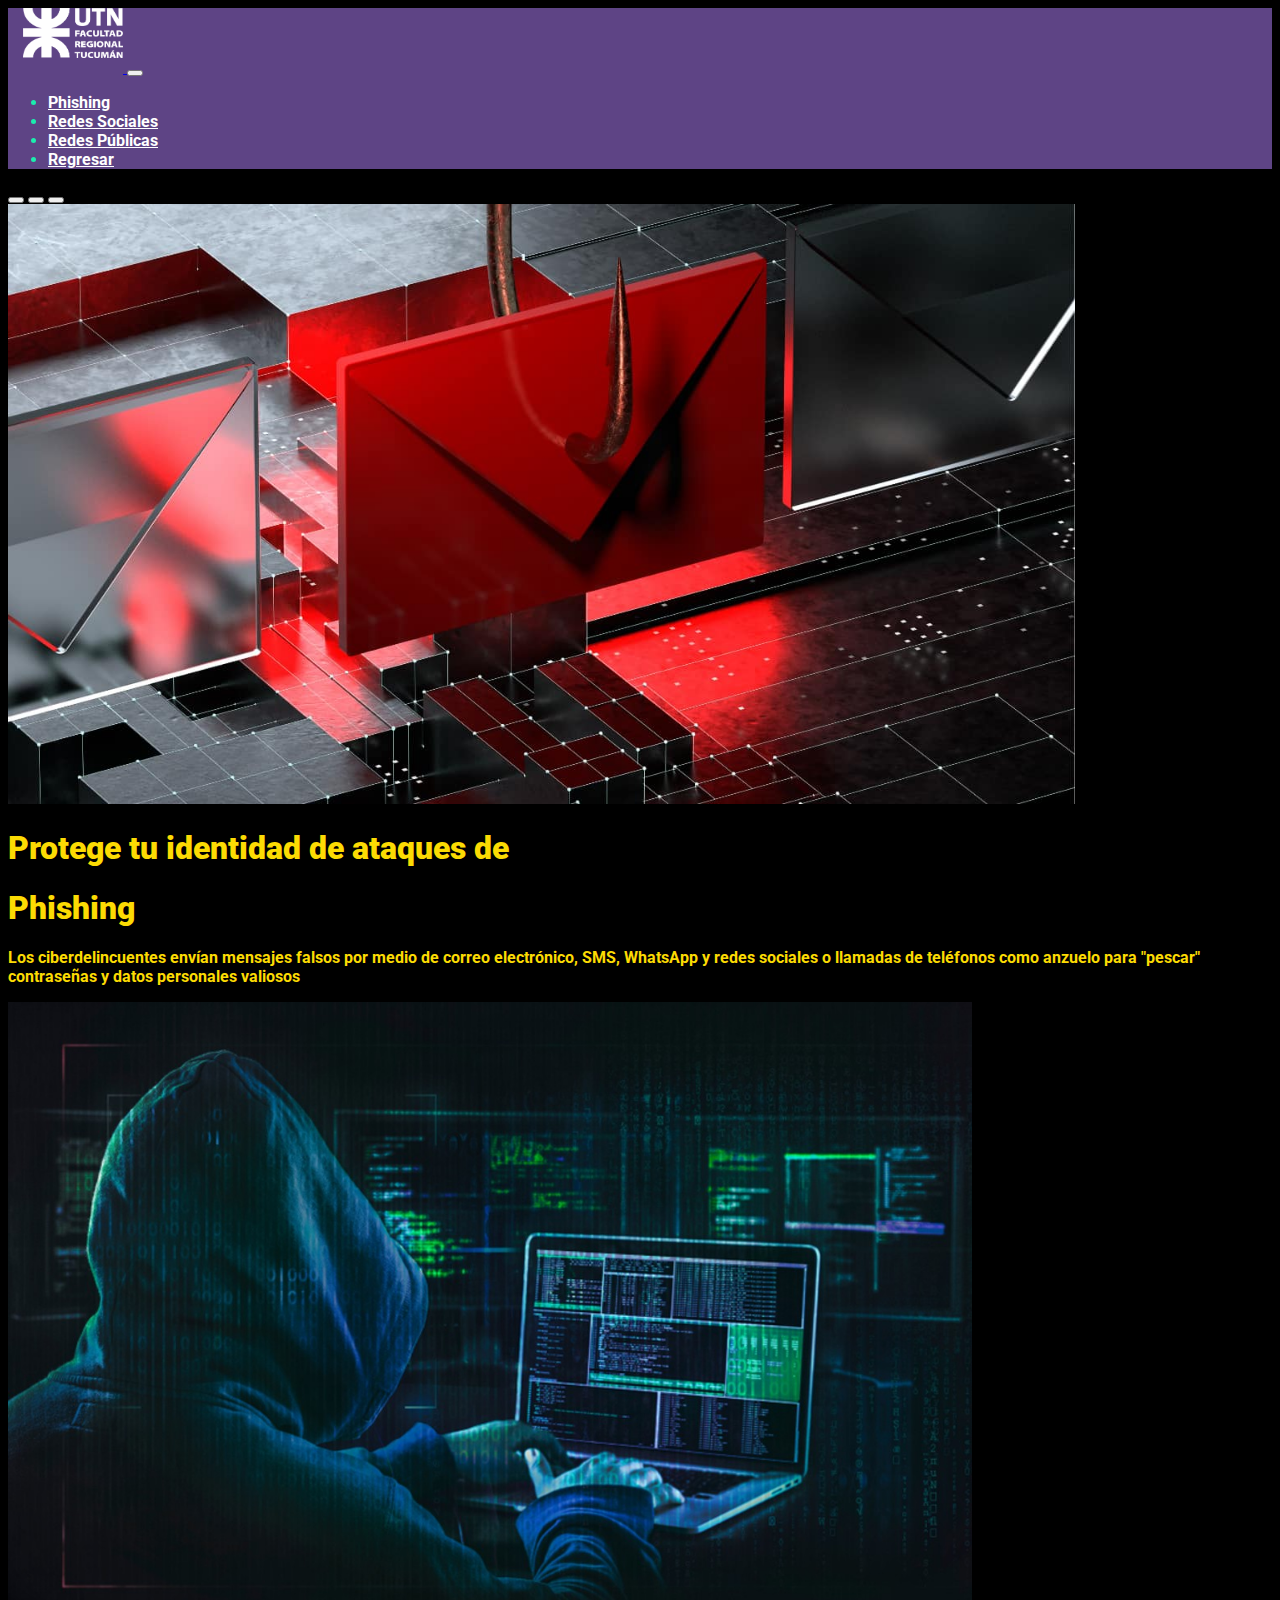
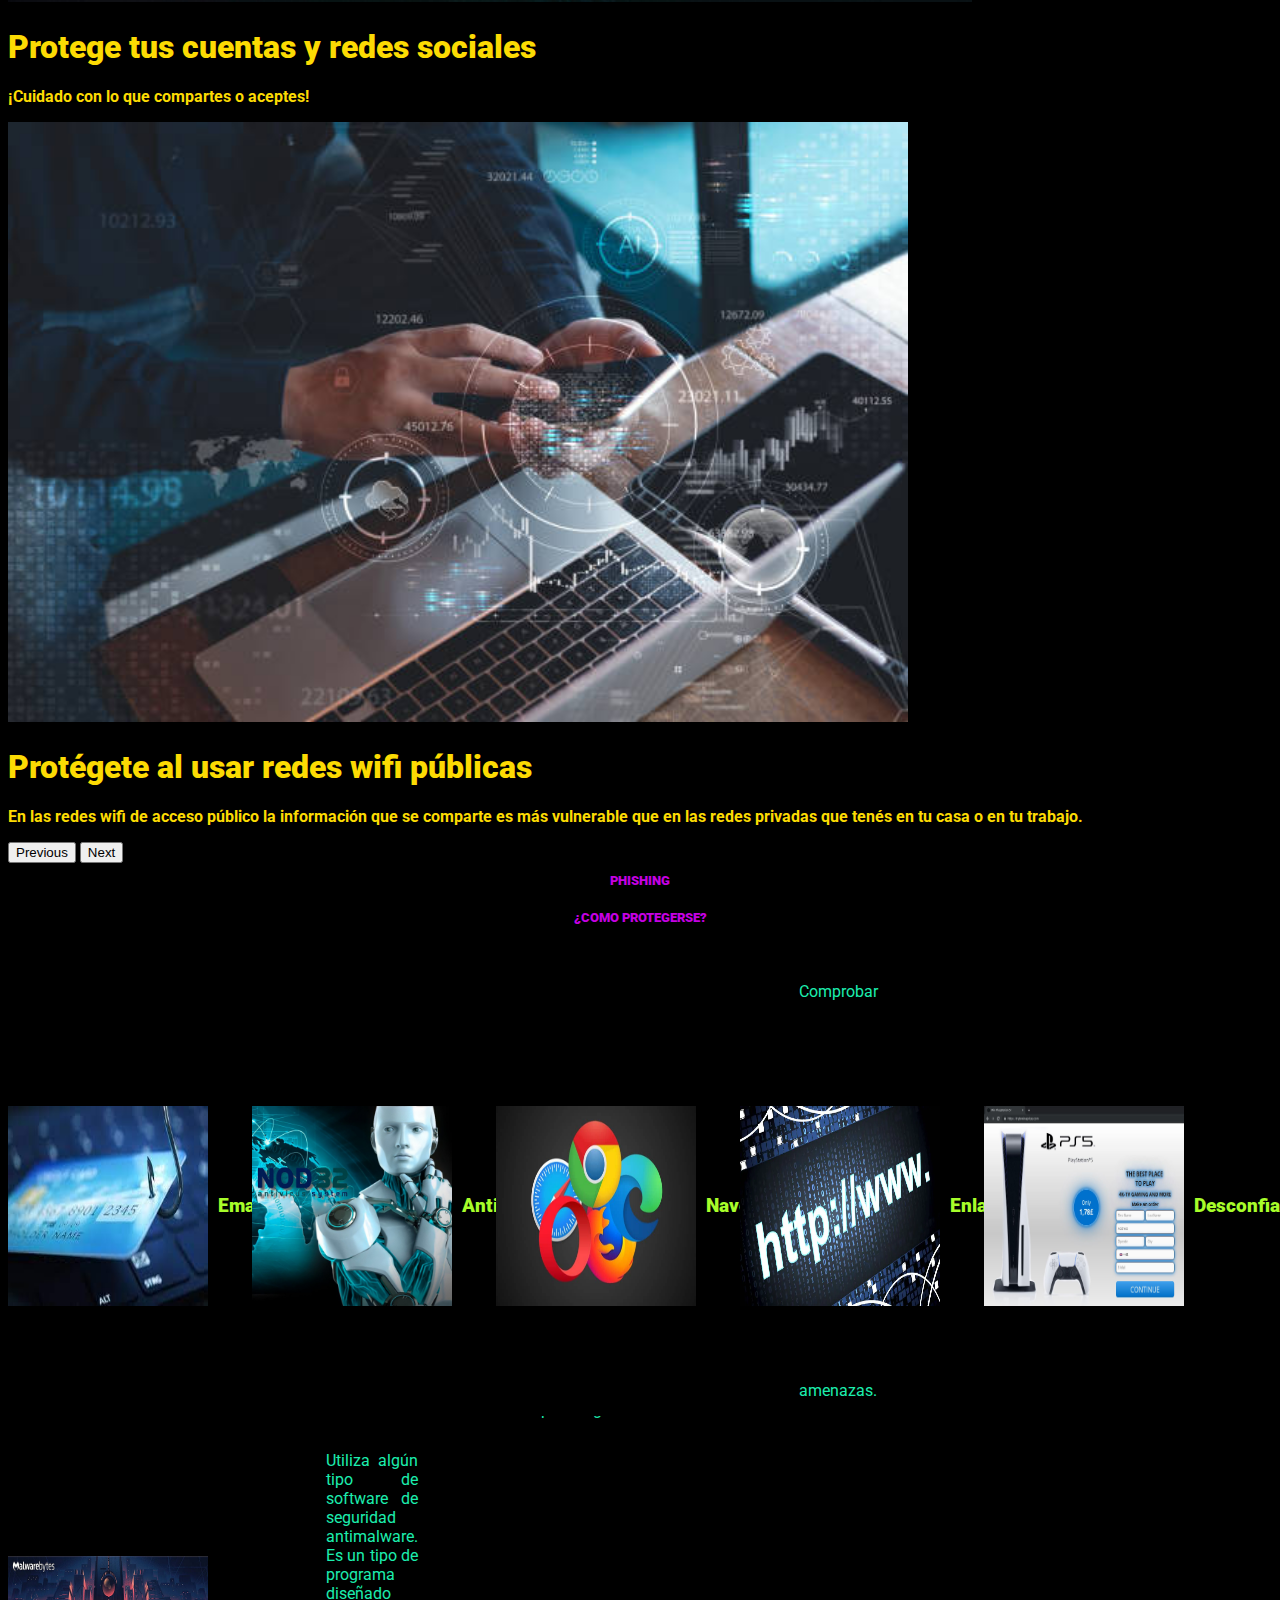
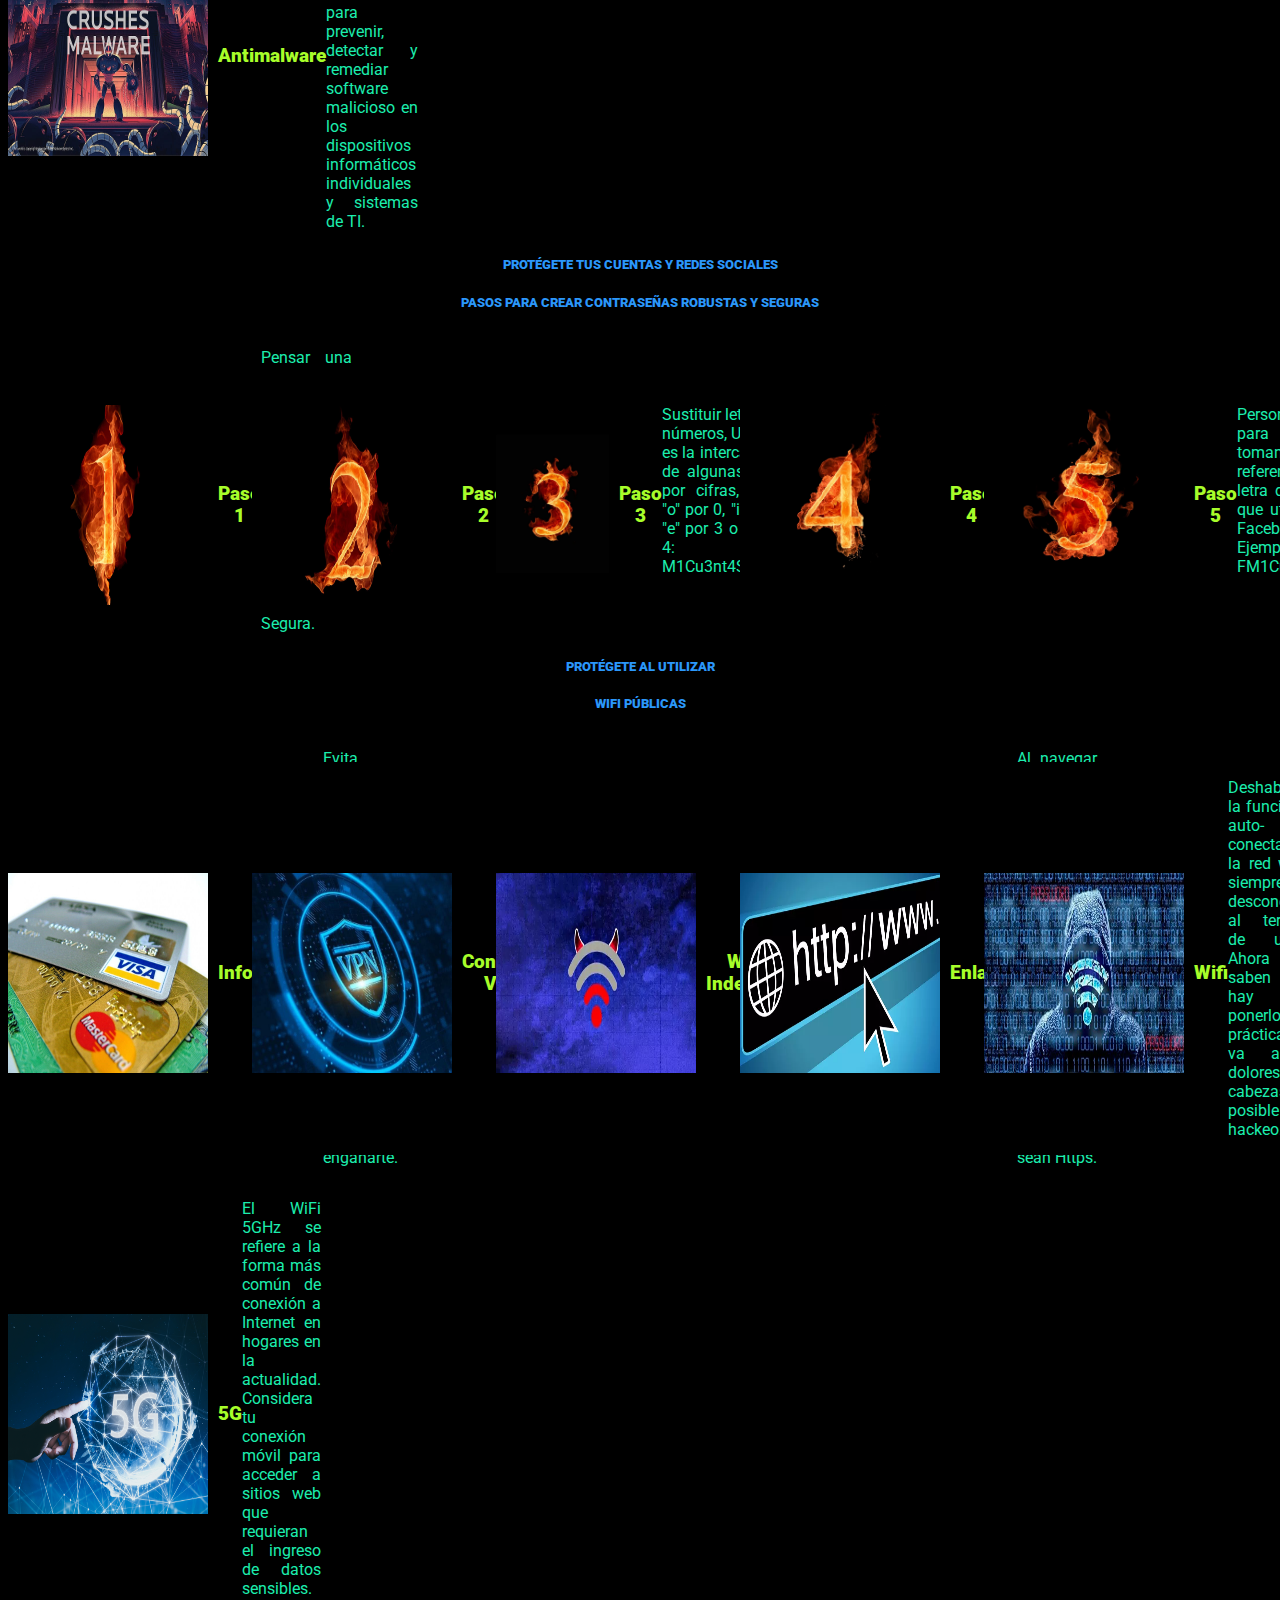
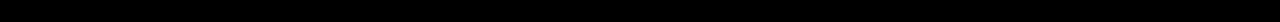
<file: ciberseguridad.html>
<!DOCTYPE html>
<html lang="en">

<head>
    <meta charset="UTF-8">
    <meta http-equiv="X-UA-Compatible" content="IE=edge">
    <meta name="viewport" content="width=device-width, initial-scale=1.0">
    <title>Secretaría de Transformación Digital</title>
    <!-- Google Fonts -->
    <link rel="preconnect" href="https://fonts.googleapis.com">
    <link rel="preconnect" href="https://fonts.gstatic.com" crossorigin>
    <link
        href="https://fonts.googleapis.com/css2?family=Poppins:wght@100;300;400;500;600&family=Roboto:wght@100&display=swap"
        rel="stylesheet">
    <!-- Bootstrap -->
    <link href="https://cdn.jsdelivr.net/npm/bootstrap@5.0.2/dist/css/bootstrap.min.css" rel="stylesheet"
        integrity="sha384-EVSTQN3/azprG1Anm3QDgpJLIm9Nao0Yz1ztcQTwFspd3yD65VohhpuuCOmLASjC" crossorigin="anonymous">
    <!-- Css -->
    <link rel="stylesheet" href="css/ciberseguridad.css">
    <!-- Icono -->
    <link rel="shortcut icon" href="icono/iconobttf.png">
    <!-- Animate Css -->
    <link rel="stylesheet" href="https://cdnjs.cloudflare.com/ajax/libs/animate.css/4.1.1/animate.min.css">
</head>

<body>
    <nav class=" navbar navbar-expand-lg navbar-dark bg-dark">
        <div class="container-fluid">
            <a class="navbar-brand" href="#">
                <img class="logo animate__animated animate__flipInY" src="img/png-transparent-utn-hd-logo.png"
                    alt="UTN Logo" />

            </a>

            <button class="navbar-toggler" type="button" data-bs-toggle="collapse" data-bs-target="#navbarText"
                aria-controls="navbarText" aria-expanded="false" aria-label="Toggle navigation">
                <span class="navbar-toggler-icon"></span>
            </button>
            <div class="collapse navbar-collapse" id="navbarText">
                <ul class="navbar-nav ms-auto mb-2 mb-lg-0">


                    <li class="nav-item">
                        <a class="nitems nav-link" href="#phishing"><strong> Phishing</strong></a>
                    </li>

                    <li class="nav-item">
                        <a class="nitems nav-link" href="#cuentasredessociales"><strong> Redes Sociales </strong></a>
                    </li>
                    <li class="nav-item">
                        <a class="nitems nav-link" href="#redespúblicas"><strong> Redes Públicas</strong></a>
                    </li>
                    <li class="nav-item">
                        <a class="nitems nav-link" href="Index.html"><strong> Regresar</strong></a>
                    </li>

                </ul>
            </div>
        </div>
    </nav>



    <!-- Carrousel Home -->

    <div id="carouselExampleCaptions" class=" carousel slide" data-bs-ride="carousel">
        <div class="carousel-indicators">
            <button type="button" data-bs-target="#carouselExampleCaptions" data-bs-slide-to="0" class="active"
                aria-current="true" aria-label="Slide 1"></button>
            <button type="button" data-bs-target="#carouselExampleCaptions" data-bs-slide-to="1"
                aria-label="Slide 2"></button>
            <button type="button" data-bs-target="#carouselExampleCaptions" data-bs-slide-to="2"
                aria-label="Slide 3"></button>
        </div>
        <div class="carousel-inner">
            <div class="carrousel carousel-item active">
                <img src="img/Phishing.jpg" class="img 
        d-block w-100" alt="Phishing">
                <div class="carousel-caption d-none d-md-block">
                    <h1 class="phishing"><strong>Protege tu identidad de ataques de</strong> </h5>
                        <h1 class="phishing"><strong>Phishing</strong> </h5>
                            <p class="phishing"><strong>Los ciberdelincuentes envían mensajes falsos por medio de correo
                                    electrónico, SMS, WhatsApp y redes sociales o llamadas de teléfonos como anzuelo
                                    para "pescar" contraseñas y datos personales valiosos</strong> </p>

                </div>


            </div>
            <div class="carrousel carousel-item">
                <img src="img/redessociales.jpg" class="img d-block w-100" alt="Redes Sociales">
                <div class="carousel-caption d-none d-md-block">
                    <h1 class="redessociales"><strong>Protege tus cuentas y redes sociales</strong> </h1>
                    <p class="redessociales"><strong>¡Cuidado con lo que compartes o aceptes!</strong> </p>

                </div>

            </div>
            <div class="carrousel carousel-item">
                <img src="img/wifipublicas.jpg" class="img d-block w-100" alt="...">
                <div class="carousel-caption d-none d-md-block">
                    <h1 class="wifipublica"><strong> Protégete al usar redes wifi públicas</strong> </h1>
                    <p class="wifipublica"><strong>En las redes wifi de acceso público la información que se comparte es
                            más vulnerable que en las redes privadas que tenés en tu casa o en tu trabajo.</strong> </p>


                </div>

            </div>
        </div>
        <button class="carousel-control-prev" type="button" data-bs-target="#carouselExampleCaptions"
            data-bs-slide="prev">
            <span class="carousel-control-prev-icon" aria-hidden="true"></span>
            <span class="visually-hidden">Previous</span>
        </button>
        <button class="carousel-control-next" type="button" data-bs-target="#carouselExampleCaptions"
            data-bs-slide="next">
            <span class="carousel-control-next-icon" aria-hidden="true"></span>
            <span class="visually-hidden">Next</span>
        </button>
    </div>


    </div>

    </div>

    <!-- Phishing -->



    <h5 class="evitarphishing" id="phishing"> <strong>PHISHING</strong> </h5>
    <h5 class="evitarphishing"> <strong> ¿COMO PROTEGERSE?</strong> </h5>

    <div class="d-flex flex-column align-items-center flex-md-row justify-content-center">

        <div class=" card">
            <img class="phi" src="img/phishing1.jpg" class="card-img-top" alt="...">
            <div class="margen">

                <h3 class="Phishing2"> <strong> Emails</strong> </h3>
            </div>
            <div class="card-body">
                <p class="card-text">Existen algunos aspectos que inequívocamente, identifican este tipo de ataques a
                    través de correo electrónico:
                    No envíes tus claves y datos personales por correo, por correo, mensajes SMS y de redes sociales.
                </p>
            </div>
        </div>

        <div class=" card">
            <img class="phi" src="img/NOD32.jpg" class="card-img-top" alt="...">
            <div class="margen">

                <h3 class="Phishing2" style="padding-left: 10px;"> <strong> Antivirus</strong> </h3>
            </div>
            <div class="card-body">
                <p class="card-text">Se debe disponer de un antivirus en el ordenador. La protección que ofrece el
                    antivirus se sumaría a la protección que ofrece de base el navegador, logrando un bloqueo mayor de
                    páginas de phishing. </p>
            </div>
        </div>

        <div class=" card">
            <img class="phi" src="img/como-sincronizar-pestanas-varios-navegadores.jpg" class="card-img-top" alt="...">
            <div class="margen">

                <h3 class="Phishing2"> <strong> Navegador</strong> </h3>
            </div>
            <div class="card-body">
                <p class="card-text"> Comprobar que la página en tu navegador tenga el candado verde o gris y que sea
                    una dirección https, protegerse es utilizar un buen navegador web, que puede bloquear muchas de las
                    amenazas.


            </div>
        </div>

        <div class=" card">
            <img class="phi" src="img/link.webp" class="card-img-top" alt="...">
            <div class="margen">

                <h3 class="Phishing2"> <strong> Enlaces</strong> </h3>
            </div>
            <div class="card-body">
                <p class="card-text"> No hagas click en un enlace incluido en el mensaje ya que está considerado un
                    potención ataque de phishing generando el acceso de ciberdelicuentes a tus datos de carácter
                    confidencial tales como cuentas bancarias.</p>
            </div>
        </div>

        <div class=" card">
            <img class="phi" src="img/desconfia.png" class="card-img-top" alt="...">
            <div class="margen">

                <h3 class="Phishing2" style="padding-left: 10px;"> <strong> Desconfianza</strong> </h3>
            </div>
            <div class="card-body">
                <p class="card-text"> Desconfia si te ofrecen cualquier tipo de oferta, regalos o premios, recuerda que
                    la gente maliciosa se esconde detrás de publicaciones engañosas tomando como por ejemplo cuando
                    recién salía la Play 5. </p>
            </div>
        </div>

        <div class=" card">
            <img class="phi" src="img/antimalware.jpg" class="card-img-top" alt="...">
            <div class="margen">

                <h3 class="Phishing2"> <strong> Antimalware</strong> </h3>
            </div>
            <div class="card-body">
                <p class="card-text"> Utiliza algún tipo de software de seguridad antimalware. Es un tipo de programa
                    diseñado para prevenir, detectar y remediar software malicioso en los dispositivos informáticos
                    individuales y sistemas de TI. </p>


            </div>
        </div>

    </div>

    <!--  Cuentas y Redes Sociales -->

    <h5 class="cuentasredessociales" id="cuentasredessociales"> <strong>PROTÉGETE TUS CUENTAS Y REDES SOCIALES </strong> </h5>
    <h5 class="cuentasredessociales"> <strong> PASOS PARA CREAR CONTRASEÑAS ROBUSTAS Y SEGURAS</strong> </h5>

    <div class=" d-flex justify-content-center flex-wrap text-center">

        <div class=" card">
            <img class="crs" src="img/paso1.jpg" class="card-img-top" alt="...">
            <div class="margen">

                <h3 class="CuentasyRedesSociales"> <strong> Paso 1</strong> </h3>
            </div>
            <div class="card-body">
                <p class="card-text">Pensar una frase de 12 caracteres mínimo. Puede tener significado para nosotros o simplemente unir 2 o 3 palabras al azar. Por ejemplo: Mi cuenta Segura.</p>
            </div>
        </div>

        <div class=" card">
            <img class="crs" src="img/paso 2.webp" class="card-img-top" alt="...">
            <div class="margen">

                <h3 class="CuentasyRedesSociales" style="padding-left: 10px;"> <strong> Paso 2</strong> </h3>
            </div>
            <div class="card-body">
                <p class="card-text"> Alternar mayúsculas y minúsculas. Unimos las palabras y resaltamos las iniciales con Mayúsculas de cada una de ellas: MiCuentaSegura. </p>
            </div>
        </div>

        <div class=" card">
            <img class="crs" src="img/paso 3 - new.webp" class=" card-img-top" alt="...">
            <div class="margen">

                <h3 class="CuentasyRedesSociales"> <strong> Paso 3</strong> </h3>
            </div>
            <div class="card-body">
                <p class="card-text"> Sustituir letras por números, Un truco es la intercalación de algunas letras por cifras, como "o" por 0, "i" por 1, "e" por 3 o "a" por 4: M1Cu3nt4S3gur4. </p>


            </div>
        </div>

        <div class=" card">
            <img class="crs" src="img/Paso 4.webp" class="card-img-top" alt="...">
            <div class="margen">

                <h3 class="CuentasyRedesSociales"> <strong> Paso 4</strong> </h3>
            </div>
            <div class="card-body">
                <p class="card-text"> Añadir caracteres especiales para darles mas seguridad a la contraseña tales como (~ ! @ # $ % ^ & * - + = ' | \\ () {} \[] : <> , . /). Ejemplo: M1Cu3nt4S3gur4!</p>
            </div>
        </div>

        <div class=" card">
            <img class="crs" src="img/Paso 5.webp" class="card-img-top" alt="...">
            <div class="margen">

                <h3 class="CuentasyRedesSociales" style="padding-left: 10px;"> <strong> Paso 5</strong> </h3>
            </div>
            <div class="card-body">
                <p class="card-text"> Personalizar la clave para cada servicio, tomando como referencia la primera letra de la red social que utilicemos, si es Facebook la F. Ejemplo: FM1Cu3nt4S3gur4!A.</p>
            </div>
        </div>

        <!-- <div class=" card">
            <img class="rp" src="img/Paso 5.webp" class="card-img-top" alt="...">
            <div class="margen">

                <h3 class="RedesPublicas"> <strong> 5G</strong> </h3>
            </div>
            <div class="card-body">
                <p class="card-text"> El WiFi 5GHz se refiere a la forma más común de conexión a Internet en hogares en la actualidad. Considera tu conexión móvil para acceder a sitios web que requieran el ingreso de datos sensibles. </p>


            </div>
        </div> -->

    </div>

    <!-- Wifi Públicas -->

    <h5 class="evitarwifipublicas" id="redespúblicas"> <strong>PROTÉGETE AL UTILIZAR </strong> </h5>
    <h5 class="evitarwifipublicas"> <strong> WIFI PÚBLICAS</strong> </h5>

    <div class="d-flex flex-column align-items-center flex-md-row justify-content-center">

        <div class=" card">
            <img class="rp" src="img/credit-cards.jpg" class="card-img-top" alt="...">
            <div class="margen">

                <h3 class="RedesPublicas"> <strong> Información</strong> </h3>
            </div>
            <div class="card-body">
                <p class="card-text">Evita autenticarte y enviar información sensible en redes públicas tales como
                    números de tarjetas, cuenta bancarias únicas, contraseñas de correos, ya que pueden simular una red
                    wifi gratuita para engañarte.</p>
            </div>
        </div>

        <div class=" card">
            <img class="rp" src="img/vpn.jpeg" class="card-img-top" alt="...">
            <div class="margen">

                <h3 class="RedesPublicas" style="padding-left: 10px;"> <strong> Conexión VPN</strong> </h3>
            </div>
            <div class="card-body">
                <p class="card-text">Una conexión VPN lo que te permite es crear una red local sin necesidad que sus
                    integrantes estén físicamente conectados entre sí, sino a través de Internet por lo que es
                    recomendable utilizarla y un sistema de antivirus. </p>
            </div>
        </div>

        <div class=" card">
            <img class="rp" src="img/identificar-wifi-fraudulento.webp" class="card-img-top" alt="...">
            <div class="margen">

                <h3 class="RedesPublicas"> <strong> Wifi Indebido</strong> </h3>
            </div>
            <div class="card-body">
                <p class="card-text"> Encontrarnos con redes abiertas hoy en día es algo muy común. No importa donde
                    estemos, siempre podremos acceder a alguna. Ahora bien, ¿son todas seguras? Evidentemente la
                    respuesta es no. Evítalas. </p>


            </div>
        </div>

        <div class=" card">
            <img class="rp" src="img/amenazas-comunes-navegadores.webp" class="card-img-top" alt="...">
            <div class="margen">

                <h3 class="RedesPublicas"> <strong> Enlaces</strong> </h3>
            </div>
            <div class="card-body">
                <p class="card-text"> Al navegar, sea cual sea el navegador que utilicemos, estamos exponiendo nuestros
                    datos personales en mayor o menor medida. Asegúrate que las páginas web que visitas de manera
                    frecuente sean Https.</p>
            </div>
        </div>

        <div class=" card">
            <img class="rp" src="img/Hacking-Wi-Fi.webp" class="card-img-top" alt="...">
            <div class="margen">

                <h3 class="RedesPublicas" style="padding-left: 10px;"> <strong> Wifi</strong> </h3>
            </div>
            <div class="card-body">
                <p class="card-text"> Deshabilita la función de auto-conectarte a la red wifi, y siempre desconectate al
                    terminar de usarla. Ahora que saben esto, hay que ponerlo en práctica, nos va ahorrar dolores de
                    cabezas de posible hackeo.</p>
            </div>
        </div>

        <div class=" card">
            <img class="rp" src="img/forzar-conectarte-a-red-Wifi-5-GHz.jpg" class="card-img-top" alt="...">
            <div class="margen">

                <h3 class="RedesPublicas"> <strong> 5G</strong> </h3>
            </div>
            <div class="card-body">
                <p class="card-text"> El WiFi 5GHz se refiere a la forma más común de conexión a Internet en hogares en la actualidad. Considera tu conexión móvil para acceder a sitios web que requieran el ingreso de datos sensibles. </p>


            </div>
        </div>

    </div>

     




    <!-- JS -->
    <script src="https://cdn.jsdelivr.net/npm/bootstrap@5.0.2/dist/js/bootstrap.bundle.min.js"
        integrity="sha384-MrcW6ZMFYlzcLA8Nl+NtUVF0sA7MsXsP1UyJoMp4YLEuNSfAP+JcXn/tWtIaxVXM"
        crossorigin="anonymous"></script>
</body>
</file>
<file: css/ciberseguridad.css>
body {
    font-family: 'Poppins', sans-serif;
    font-family: 'Roboto', sans-serif;
    background-color: black;
}

.img {
    filter: brightness(100%);
    height: 600px;
}

.phishing {
    color: #fcdb03;
}

.redessociales {
    color: #fcdb03;
    
}

.wifipublica {
    color: #fcdb03;
    
}

/* Navbar */

.navbar {
    background-color: #5e4485 !important;
    
}

.logo {
    margin-left: 15px;
    margin-bottom: 15px;
    width: 100px;
    height: 50px;
}

.nitems {
    color: white ;
}

/* Cards Phishing*/

.evitarphishing {
    text-align: center;
    margin-top: 10px;
    color:#c501e2;
}


.card {
    width: 15rem;
    display:inline-flex;
    /* margin-left: 5px; */
    background-color: black;
    align-items: center;
    
}

.phi {
    height: 200px;
    width: 200px;
    margin-top: 30px;
}


.margen {
    margin-top: 30px;
}
li{
    color:#1cedae;
    text-align: justify;
}
.Phishing2{
    color: #a7fd2a;
    padding-left: 10px;
    
    
}

.card-text{
    color: #1cedae;
    text-align: justify;
}

/* Cards Cuentas y Redes Sociales */

.cuentasredessociales{
    text-align: center;
    margin-top: 10px;
    color:#2b97fa;
}


.card {
    width: 15rem;
    display:inline-flex;
    /* margin-left: 5px; */
    background-color: black;
    align-items: center;
    
}

.crs {
    height: 200px;
    width: 200px;
    margin-top: 30px;
}




.margen {
    margin-top: 30px;
}
li{
    color:#1cedae;
    text-align: justify;
}
.CuentasyRedesSociales{
    color: #a7fd2a;
    padding-left: 10px;
    text-align: center;
    
    
}

.card-text{
    color: #1cedae;
    text-align: justify;
}

/* Cards Wifi Publicas  */

.evitarwifipublicas {
    text-align: center;
    margin-top: 10px;
    color:#2b97fa;
}


.card {
    width: 15rem;
    display:inline-flex;
    /* margin-left: 5px; */
    background-color: black;
    align-items: center;
    
}

.rp {
    height: 200px;
    width: 200px;
    margin-top: 30px;
}


.margen {
    margin-top: 30px;
}
li{
    color:#1cedae;
    text-align: justify;
}
.RedesPublicas{
    color: #a7fd2a;
    padding-left: 10px;
    text-align: center;
    
    
}

.card-text{
    color: #1cedae;
    text-align: justify;
}
</file>
